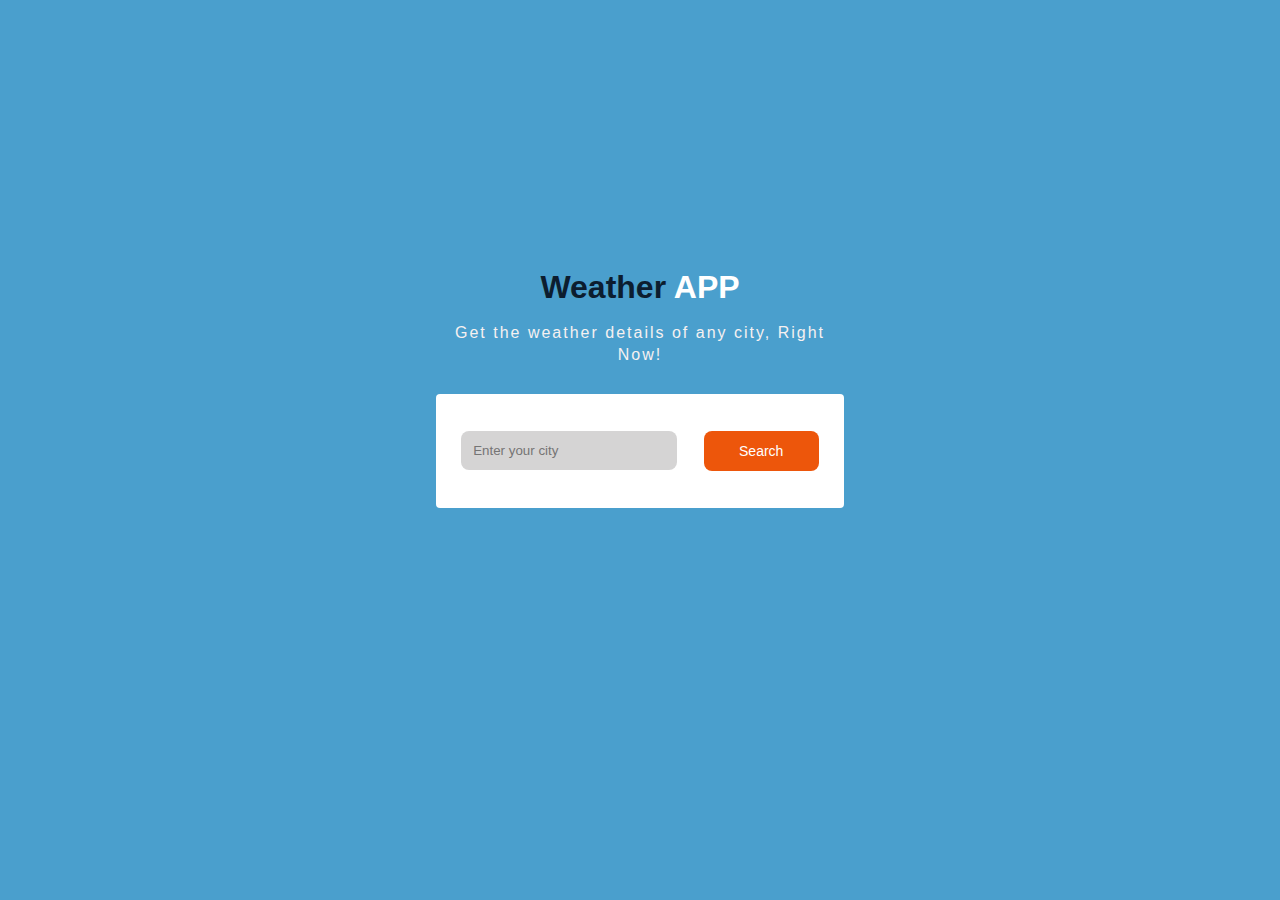
<file: index.html>
<!DOCTYPE html>
<html lang="en">
<head>
    <meta charset="UTF-8">
    <meta name="viewport" content="width=device-width, initial-scale=1.0">
    <title>Weather App</title>
    <link rel="stylesheet" href="styles.css">
</head>
<body>
    <div class="container">
    
        <div class="titleCard">
        <p class="title"><span>Weather</span> APP</p>
        <p class="desc">Get the weather details of any city, Right Now!</p>
        </div>
        <div class="card">
        <input id="cityInput" class="inputBox" type="text" placeholder="Enter your city">
        <button id="searchBtn" class="btnSearch">Search</button>
       </div>
       
       <div id="outputCard" class="output">
        <div class="cityNameCard">
        <p id="city-name"></p>
        <p id="countryName"></p>
        </div>
        <div class="tempCard">
            <p id="temp"></p><sup id="sup"></sup>
        </div>
        <p id="loc-time"></p>
       </div>
    </div>
</body>
<script src="script.js"></script>
</html>
</file>
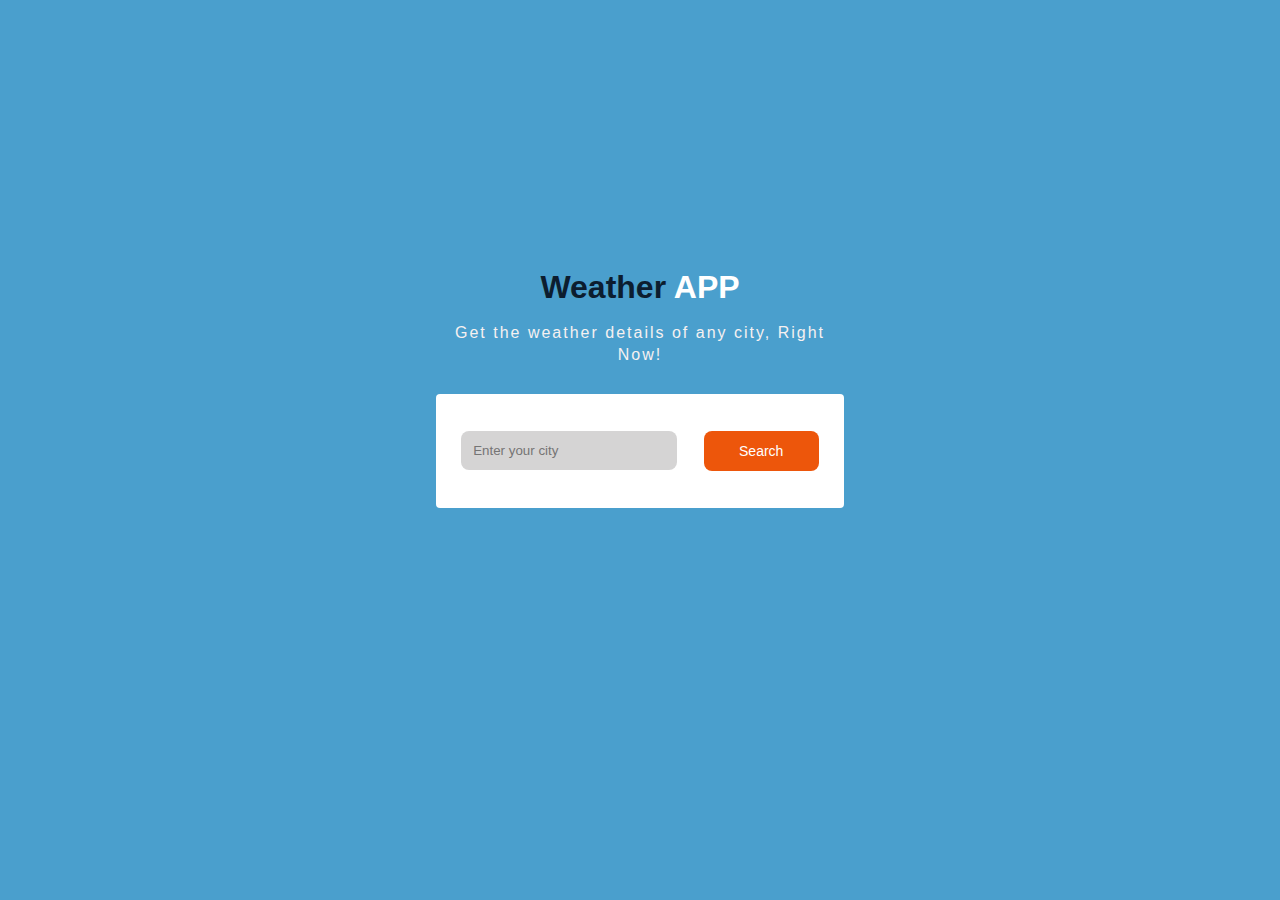
<file: weather.html>
<!DOCTYPE html>
<html lang="en">
<head>
    <meta charset="UTF-8">
    <meta name="viewport" content="width=device-width, initial-scale=1.0">
    <title>Weather App</title>
    <link rel="stylesheet" href="weather.css">
</head>
<body>
    <div class="container">
    
        <div class="titleCard">
        <p class="title"><span>Weather</span> APP</p>
        <p class="desc">Get the weather details of any city, Right Now!</p>
        </div>
        <div class="card">
        <input id="cityInput" class="inputBox" type="text" placeholder="Enter your city">
        <button id="searchBtn" class="btnSearch">Search</button>
       </div>
       
       <div id="outputCard" class="output">
        <div class="cityNameCard">
        <p id="city-name"></p>
        <p id="countryName"></p>
        </div>
        <div class="tempCard">
            <p id="temp"></p><sup id="sup"></sup>
        </div>
        <p id="loc-time"></p>
       </div>
    </div>
</body>
<script src="script.js"></script>
</html>
</file>
<file: styles.css>
body{
    padding: 0;
    margin: 0;
    background: #4a9fcd;
    font-family: sans-serif;
}

.container{
    height: 100vh;
    display: flex;
    justify-content: center;
    flex-direction: column;
    align-items: center;
    box-shadow: #d5d4d4;
}

.card{
    display: flex;
    justify-content: space-around;
    align-items: center;
    height: 10%;
    width: 30%;
    background-color: rgb(255, 255, 255);
    padding: 12px;
    border-radius: 4px;
}
.card h2{
    font-weight: bolder;
}

.inputBox{
    width: 50%;
    padding: 12px;
    background: #d5d4d4;
    border-radius: 8px;
    border: none;
}

.btnSearch{
    color: #fff;
    width: 30%;
    padding: 12px;
    background: rgb(237, 86, 11);
    border-radius: 8px;
    font-size: 14px;
    font-weight: 500;
    border: none;
    cursor: pointer;
}
.btnSearch:hover{
    background: rgb(182, 75, 21);
}

.titleCard{
    padding: 12px;
    width: 30%;
    display: flex;
    flex-direction: column;
    justify-content: space-between;
}
.title{
    text-align: center;
    color: #ffffff;
    font-family: sans-serif;
    font-size: 32px;
    font-weight: bold;
    margin: 0;
}
.title span{
    color: #0c1d2f;
    text-shadow: #e8edef;
}

.desc{
    text-align: center;    
    color: #f6f1f1;
    letter-spacing: 2px;
    line-height: 22px;
}


/* Output from web  */

.output{
    visibility: hidden;
    width: 30%;
    display: flex;
    flex-direction: column;
    justify-content: center;
    align-items: center;
    padding: 12px;
    margin-top: 20px;
    color: #ffffff;
    background: #043566;
    border-radius: 4px;
}
.tempCard{
    display: flex;
    flex-direction:row ;
    justify-content: center;
    align-items: self-start;
    font-size: 24px;
    font-weight: bold;
}


#temp{
    margin: 0;
    font-size: 72px;
}
#sup{
    color: #fff;
}

#loc-time{
    font-style: italic;
    font-size: 16px;
    letter-spacing: 2px;
}

.cityNameCard{
    display: flex;
    flex-direction: row;
    justify-content: center;
    align-items: center;
}
#city-name{
    font-size: 16px;
    color: #ffffff;
    padding: 14px;
}
#countryName{
    background: #ec7805;
    font-size: 12px;
    padding: 4px 10px;
    border-radius: 10px;
    text-align: center;
}
</file>
<file: weather.css>
body{
    padding: 0;
    margin: 0;
    background: #4a9fcd;
    font-family: sans-serif;
}

.container{
    height: 100vh;
    display: flex;
    justify-content: center;
    flex-direction: column;
    align-items: center;
    box-shadow: #d5d4d4;
}

.card{
    display: flex;
    justify-content: space-around;
    align-items: center;
    height: 10%;
    width: 30%;
    background-color: rgb(255, 255, 255);
    padding: 12px;
    border-radius: 4px;
}
.card h2{
    font-weight: bolder;
}

.inputBox{
    width: 50%;
    padding: 12px;
    background: #d5d4d4;
    border-radius: 8px;
    border: none;
}

.btnSearch{
    color: #fff;
    width: 30%;
    padding: 12px;
    background: rgb(237, 86, 11);
    border-radius: 8px;
    font-size: 14px;
    font-weight: 500;
    border: none;
    cursor: pointer;
}
.btnSearch:hover{
    background: rgb(182, 75, 21);
}

.titleCard{
    padding: 12px;
    width: 30%;
    display: flex;
    flex-direction: column;
    justify-content: space-between;
}
.title{
    text-align: center;
    color: #ffffff;
    font-family: sans-serif;
    font-size: 32px;
    font-weight: bold;
    margin: 0;
}
.title span{
    color: #0c1d2f;
    text-shadow: #e8edef;
}

.desc{
    text-align: center;    
    color: #f6f1f1;
    letter-spacing: 2px;
    line-height: 22px;
}


/* Output from web  */

.output{
    visibility: hidden;
    width: 30%;
    display: flex;
    flex-direction: column;
    justify-content: center;
    align-items: center;
    padding: 12px;
    margin-top: 20px;
    color: #ffffff;
    background: #043566;
    border-radius: 4px;
}
.tempCard{
    display: flex;
    flex-direction:row ;
    justify-content: center;
    align-items: self-start;
    font-size: 24px;
    font-weight: bold;
}


#temp{
    margin: 0;
    font-size: 72px;
}
#sup{
    color: #fff;
}

#loc-time{
    font-style: italic;
    font-size: 16px;
    letter-spacing: 2px;
}

.cityNameCard{
    display: flex;
    flex-direction: row;
    justify-content: center;
    align-items: center;
}
#city-name{
    font-size: 16px;
    color: #ffffff;
    padding: 14px;
}
#countryName{
    background: #ec7805;
    font-size: 12px;
    padding: 4px 10px;
    border-radius: 10px;
    text-align: center;
}
</file>
